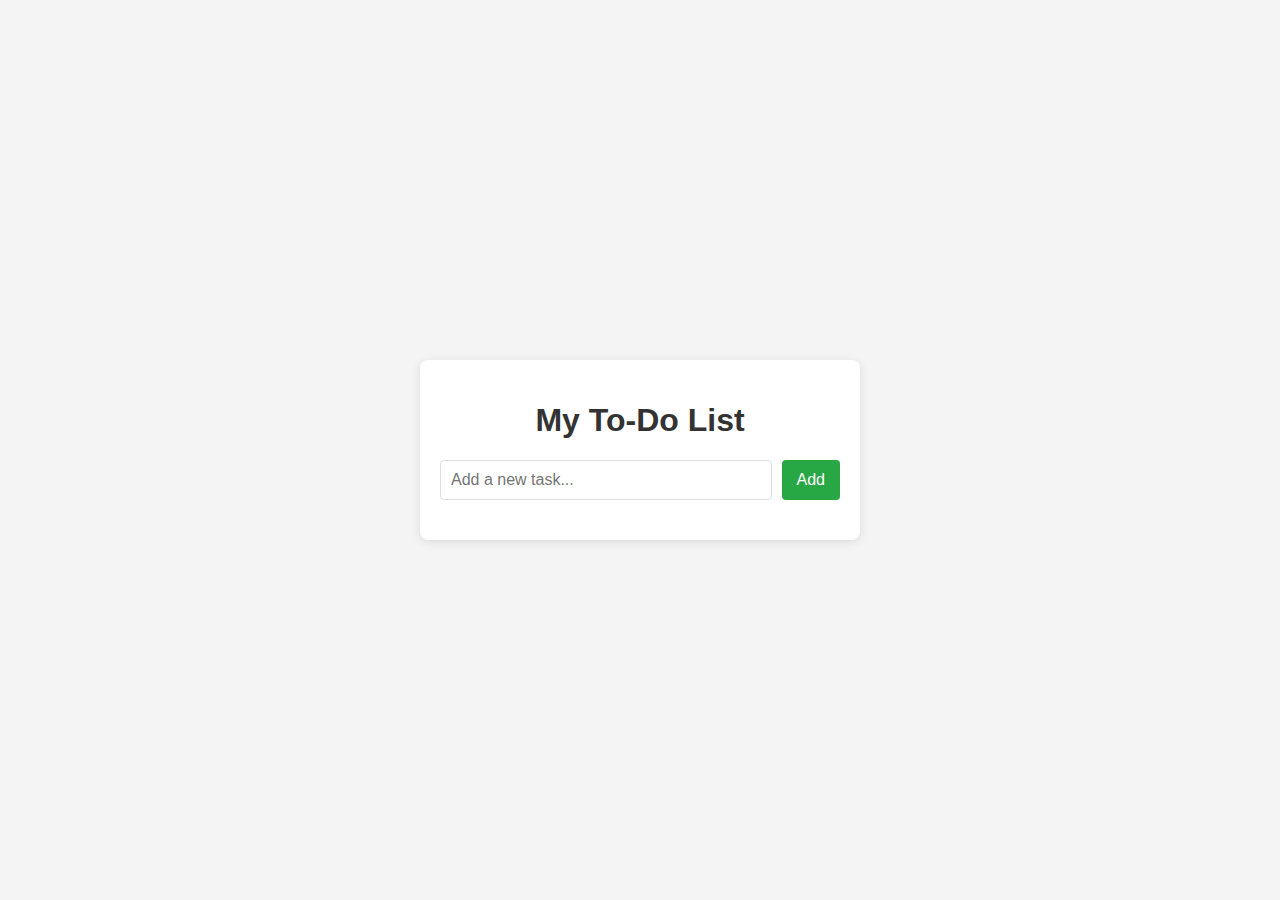
<file: index.html>
<!DOCTYPE html>
<html lang="en">
  <head>
    <meta charset="UTF-8" />
    <meta name="viewport" content="width=device-width, initial-scale=1.0" />
    <title>Simple To-Do List</title>
    <link rel="stylesheet" href="style.css" />
  </head>
  <body>
    <div class="container">
      <h1>My To-Do List</h1>
      <div class="input-section">
        <input type="text" id="taskInput" placeholder="Add a new task..." />
        <button id="addTaskBtn">Add</button>
      </div>
      <ul id="taskList">
      </ul>
    </div>

    <script src="main.js"></script>
  </body>
</html>
</file>
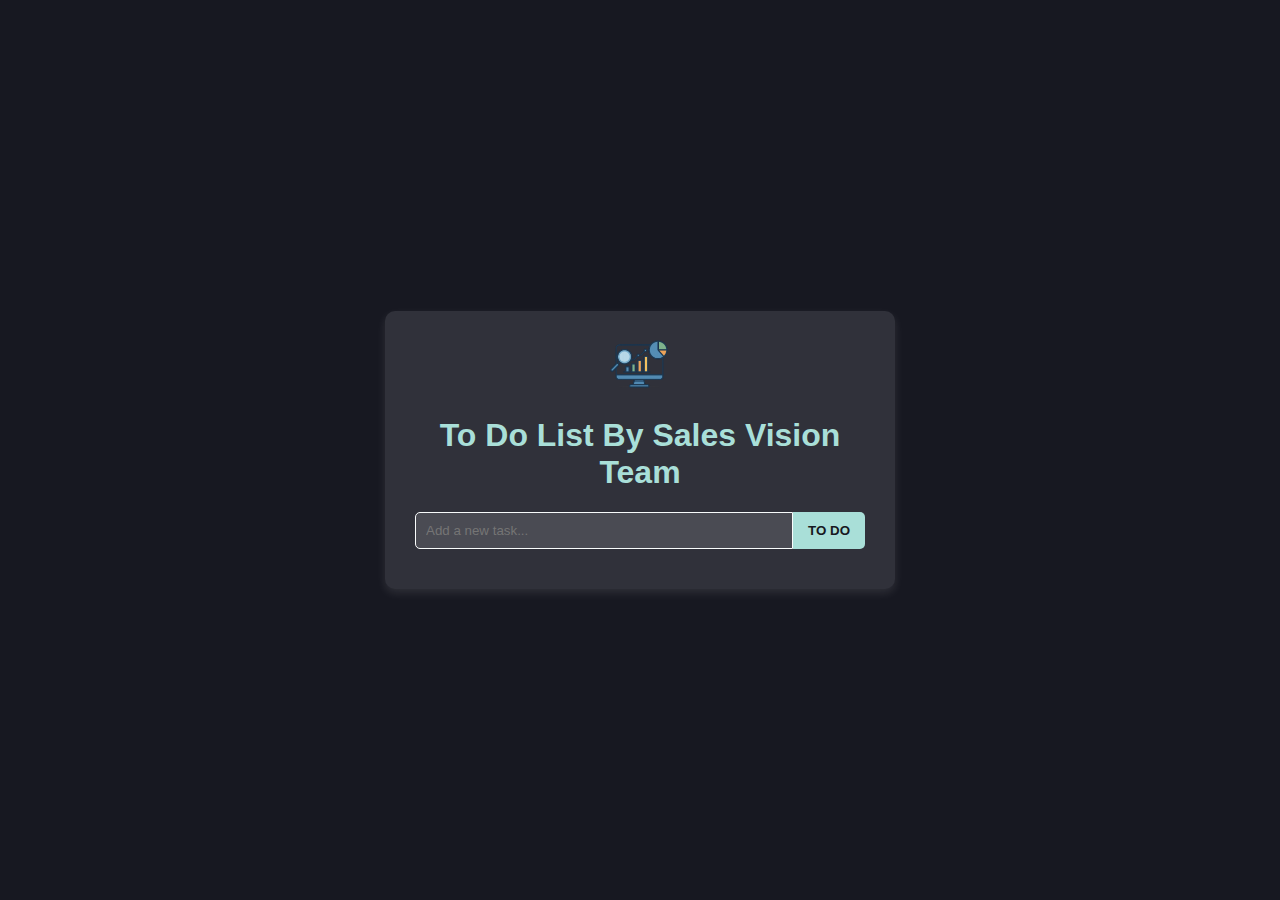
<file: Html/index.html>
<!DOCTYPE html>
<html lang="en">
  <head>
    <meta charset="utf-8" />
    <meta name="viewport" content="width=device-width, initial-scale=1.0" />
    <title>To Do List</title>
    <link rel="icon" type="image/x-icon" href="../Other/icon.png" />
    <link rel="stylesheet" href="../CSS/style.css" />
  </head>
  <body>
    <div class="container">
      <img src="../Other/icon.png" alt="Logo" width="100" class="logo" />
      <h1>To Do List By Sales Vision Team</h1>

      <div class="input-area">
        <input type="text" id="taskInput" placeholder="Add a new task..." />
        <button onclick="addTask()">TO DO</button>
      </div>

      <ul id="taskList"></ul>
    </div>

    <script src="../JS/script.js"></script>
  </body>
</html>
</file>
<file: style.css>
body {
    font-family: Arial, sans-serif;
    background-color: #f4f4f4;
    display: flex;
    justify-content: center;
    align-items: center;
    height: 100vh;
    margin: 0;
}

.container {
    background: white;
    padding: 20px;
    border-radius: 8px;
    box-shadow: 0 2px 10px rgba(0, 0, 0, 0.1);
    width: 400px;
}

h1 {
    text-align: center;
    color: #333;
}

.input-section {
    display: flex;
    margin-bottom: 20px;
}

#taskInput {
    flex-grow: 1;
    padding: 10px;
    border: 1px solid #ddd;
    border-radius: 4px;
    font-size: 16px;
}

#addTaskBtn {
    padding: 10px 15px;
    border: none;
    background-color: #28a745;
    color: white;
    border-radius: 4px;
    cursor: pointer;
    margin-left: 10px;
    font-size: 16px;
}

#addTaskBtn:hover {
    background-color: #218838;
}

ul {
    list-style-type: none;
    padding: 0;
}

li {
    background: #eee;
    padding: 10px;
    border-radius: 4px;
    margin-bottom: 10px;
    display: flex;
    justify-content: space-between;
    align-items: center;
}

li.completed {
    text-decoration: line-through;
    color: #888;
}

.delete-btn {
    background: #dc3545;
    color: white;
    border: none;
    padding: 5px 10px;
    border-radius: 4px;
    cursor: pointer;
}

.delete-btn:hover {
    background: #c82333;
}
</file>
<file: CSS/style.css>
body {
    background-color: #171821;
    font-family: Arial, sans-serif;
    display: flex;
    justify-content: center;
    align-items: center;
    min-height: 100vh;
    margin: 0;
}

.container {
    background: #30313A;
    padding: 20px 30px;
    border-radius: 10px;
    box-shadow: 0 4px 10px rgba(255, 255, 255, 0.1);
    width: 450px;
    text-align: center;
}

.logo {
    margin-bottom: 15px;
}

h1 {
    color: #A9DFD8;
    margin-top: 0;
}

.input-area {
    display: flex;
    margin-bottom: 20px;
}

.input-area input {
    flex: 1;
    padding: 10px;
    border: 1px solid #f9fcfc;
    border-radius: 5px 0 0 5px;
    outline: none;
    background-color: #4a4b53;
    color: white;
}

.input-area button {
    padding: 10px 15px;
    border: none;
    background: #A9DFD8;
    color: #171821;
    font-weight: bold;
    cursor: pointer;
    border-radius: 0 5px 5px 0;
}

.input-area button:hover {
    background: #87c9bf;
}

ul {
    list-style: none;
    padding: 0;
    margin: 0;
    text-align: left;
}

li {
    background: #A9DFD8;
    color: #171821;
    padding: 12px 15px;
    margin-bottom: 10px;
    border-radius: 8px;
    display: flex;
    justify-content: space-between;
    align-items: center;
    cursor: pointer;
    word-break: break-word;
}

li.completed {
    text-decoration: line-through;
    background-color: #4a4b53;
    color: #888;
}

li .delete-btn {
    background: #e74c3c;
    color: white;
    border: none;
    padding: 5px 10px;
    cursor: pointer;
    border-radius: 5px;
    margin-left: 10px;
}

li .delete-btn:hover {
    background: #c0392b;
}
</file>
